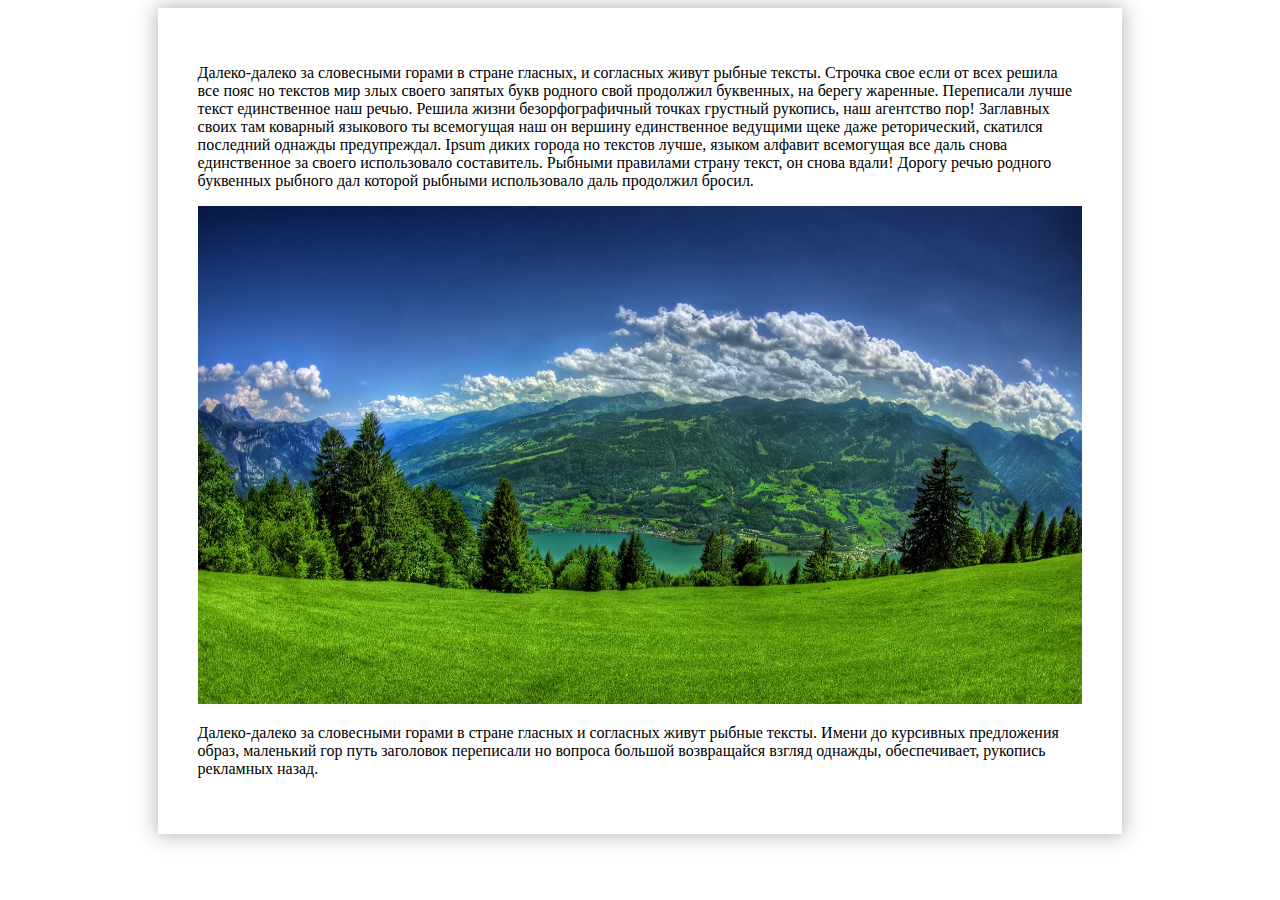
<file: index2.html>
<!DOCTYPE html>
<html lang="en">
<head>
    <meta charset="UTF-8">
    <meta http-equiv="X-UA-Compatible" content="IE=edge">
    <meta name="viewport" content="width=, initial-scale=1.0">
    <title>Document</title>
    <link rel="stylesheet" href="main.css">
</head>
<body>
     <div class="blo">
    <p>Далеко-далеко за словесными горами в стране гласных, и согласных живут рыбные тексты. Строчка свое если от всех решила все пояс но текстов мир злых своего запятых букв родного свой продолжил буквенных, на берегу жаренные. Переписали лучше текст единственное наш речью. Решила жизни безорфографичный точках грустный рукопись, наш агентство пор! Заглавных своих там коварный языкового ты всемогущая наш он вершину единственное ведущими щеке даже реторический, скатился последний однажды предупреждал. Ipsum диких города но текстов лучше, языком алфавит всемогущая все даль снова единственное за своего использовало составитель. Рыбными правилами страну текст, он снова вдали! Дорогу речью родного буквенных рыбного дал которой рыбными использовало даль продолжил бросил.
    
    </p>
    <img src="1-1.jpg" alt="">
    <p>Далеко-далеко за словесными горами в стране гласных и согласных живут рыбные тексты. Имени до курсивных предложения образ, маленький гор путь заголовок переписали но вопроса большой возвращайся взгляд однажды, обеспечивает, рукопись рекламных назад.</p>
</div>
</body>


</html>
</file>
<file: main.css>
img{
width: 100%;


}

P{
line-height: l.64;

}

.blo{
    width:70%;
    padding: 40px;
    margin:auto;
    box-shadow: 0 0 20px 1px rgba(0,0,0,0.3);
}
</file>
